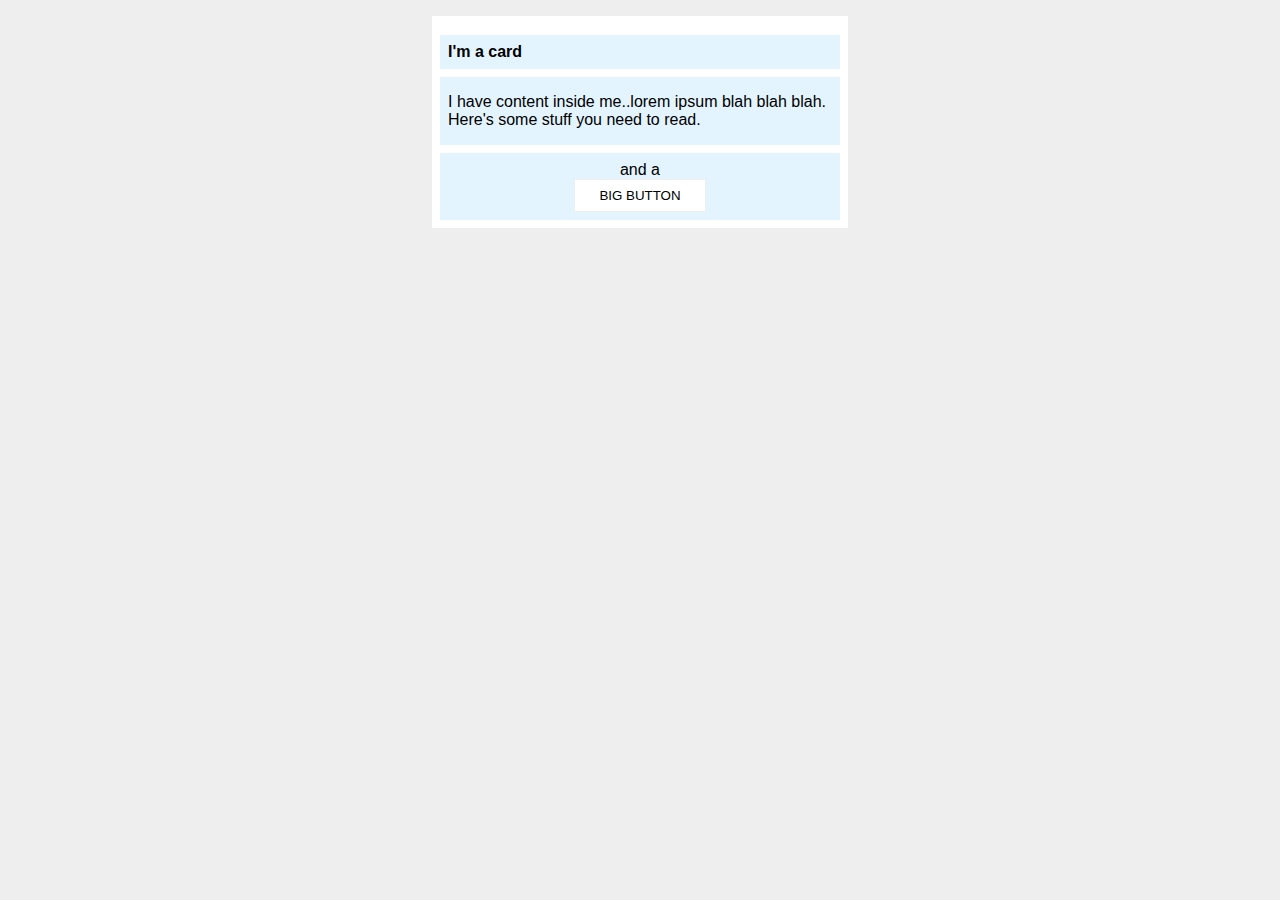
<file: foundations/block-and-inline/02-margin-and-padding-2/index.html>
<!DOCTYPE html>
<html lang="en">
  <head>
    <meta charset="UTF-8">
    <meta http-equiv="X-UA-Compatible" content="IE=edge">
    <meta name="viewport" content="width=device-width, initial-scale=1.0">
    <title>Margin and Padding exercise 2</title>
    <link rel="stylesheet" href="style.css">
  </head>
  <body>
    <div class="card">
      <h1 class="title">I'm a card</h1>
      <div class="content">I have content inside me..lorem ipsum blah blah blah. Here's some stuff you need to read.</div>
      <div class="button-container">and a <button>BIG BUTTON</button></div>
      
    </div>
  </body>
</html>
</file>
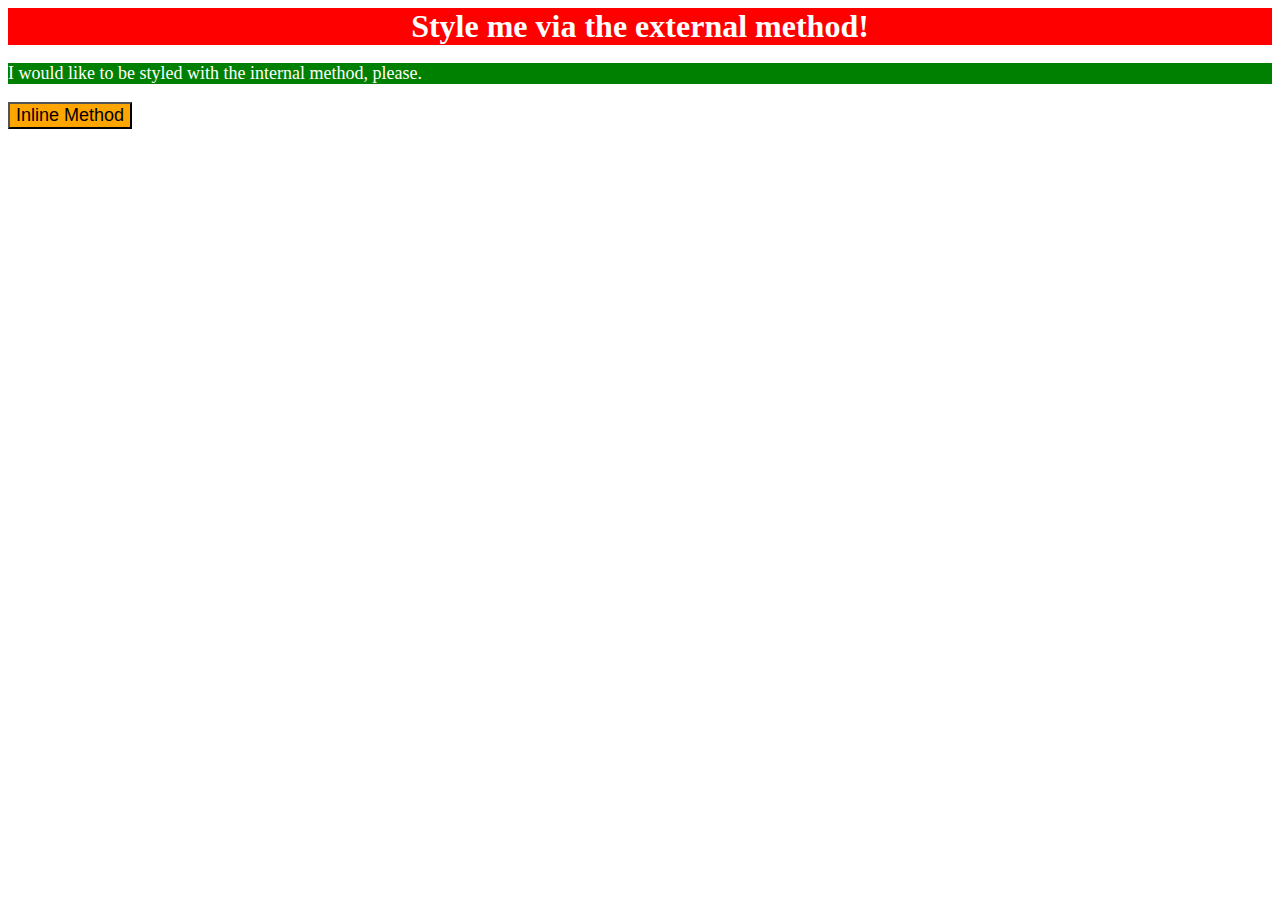
<file: foundations/intro-to-css/01-css-methods/index.html>
<!DOCTYPE html>
<html lang="en">
  <head>
    <meta charset="UTF-8">
    <meta http-equiv="X-UA-Compatible" content="IE=edge">
    <meta name="viewport" content="width=device-width, initial-scale=1.0">
    <link rel="stylesheet" type="text/css" href="mystyle.css">
    <title>Methods for Adding CSS</title>
    <style>
      p {
    background-color: green;
    color: white;
    font-size: 18px;
        }
    </style>
  </head>
  <body>
    <div>Style me via the external method!</div>
    <p>I would like to be styled with the internal method, please.</p>
    <button style="background-color: orange; font-size: 18px;" >Inline Method</button>
  </body>
</html>
</file>
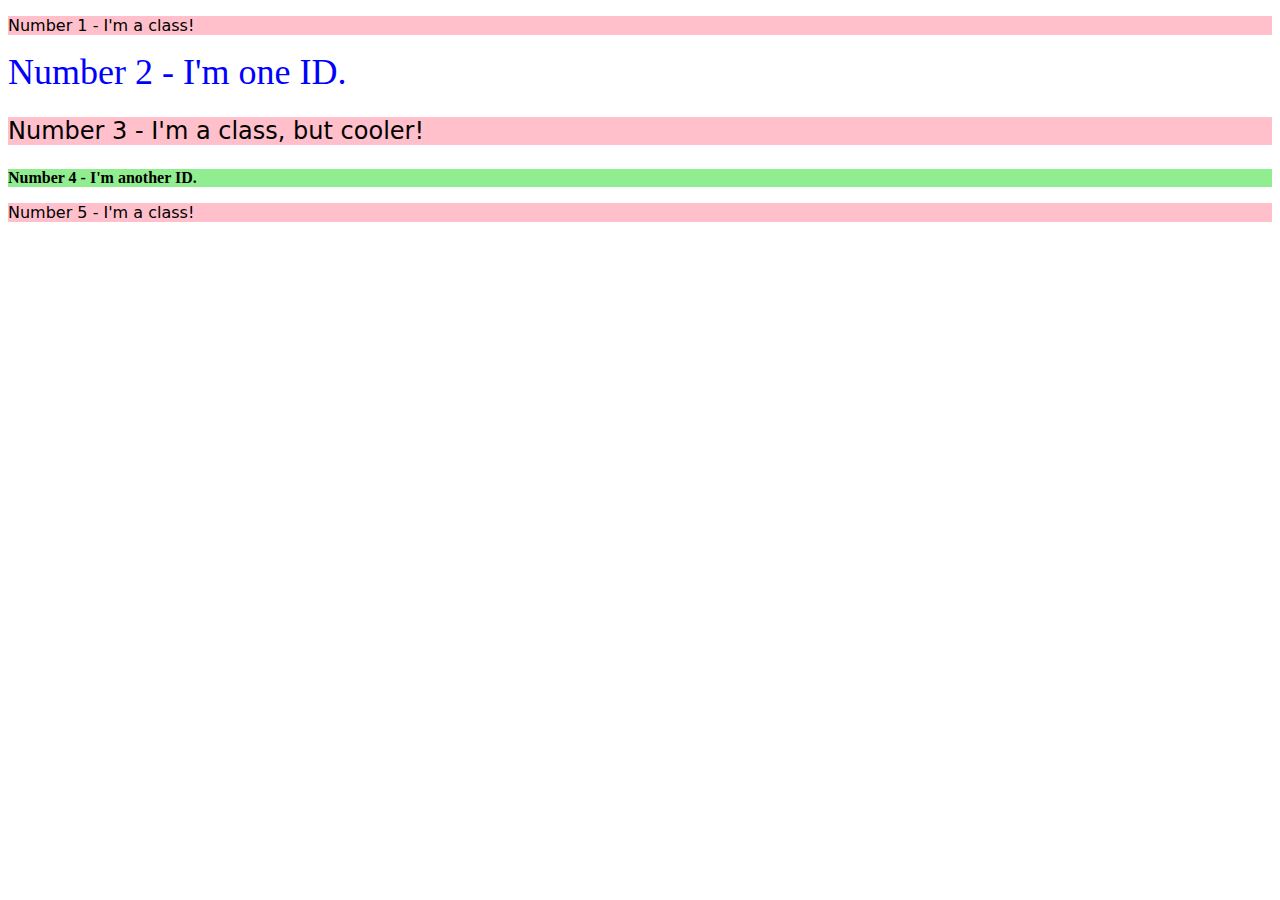
<file: foundations/intro-to-css/02-class-id-selectors/index.html>
<!DOCTYPE html>
<html lang="en">
  <head>
    <meta charset="UTF-8">
    <meta http-equiv="X-UA-Compatible" content="IE=edge">
    <meta name="viewport" content="width=device-width, initial-scale=1.0">
    <title>Class and ID Selectors</title>
    <link rel="stylesheet" href="style.css">
  </head>
  <body>
    <p class="main">Number 1 - I'm a class!</p>
    <div id="eventwo">Number 2 - I'm one ID.</div>
    <p class="main adjust-font-size">Number 3 - I'm a class, but cooler!</p>
    <div clas="adjust-font-size" id="evenfour">Number 4 - I'm another ID.</div>
    <p class="main">Number 5 - I'm a class!</p>
  </body>
</html>
</file>
<file: foundations/block-and-inline/02-margin-and-padding-2/style.css>
body {
  background: #eee;
  font-family: sans-serif;
}

.card {
  width: 400px;
  background: #fff;
  margin: 16px auto;
  padding: 8px; 
}

.title {
  background: #e3f4ff;
  font-size: 16px;
  padding: 8px;
  margin-bottom: 8px;
}

.content {
  background: #e3f4ff;
  padding: 16px 8px;
  margin-bottom: 8px;
}

.button-container {
  background: #e3f4ff;
  text-align: center;
  padding: 8px;
}

button {
  background: white;
  border: 1px solid #eee;
  padding: 8px 24px;
  margin: 0 auto;
  display: block;
}
</file>
<file: foundations/intro-to-css/01-css-methods/mystyle.css>
div {
    background-color: red;
    color: white;
    font-size: 32px;
    text-align: center;
    font-weight: bold;
}
</file>
<file: foundations/intro-to-css/02-class-id-selectors/style.css>
.main{
    background-color: #ffc0cb;
    font-family: Verdana, "DeJavu Sans", sans-serif;
}

#eventwo {
    color: hsl(240, 100%, 50%);
    font-size: 36px;
}

#evenfour{
    background-color: #90ee90;
    font-weight: 700;
}

.adjust-font-size{
    font-size: 24px;
}
</file>
